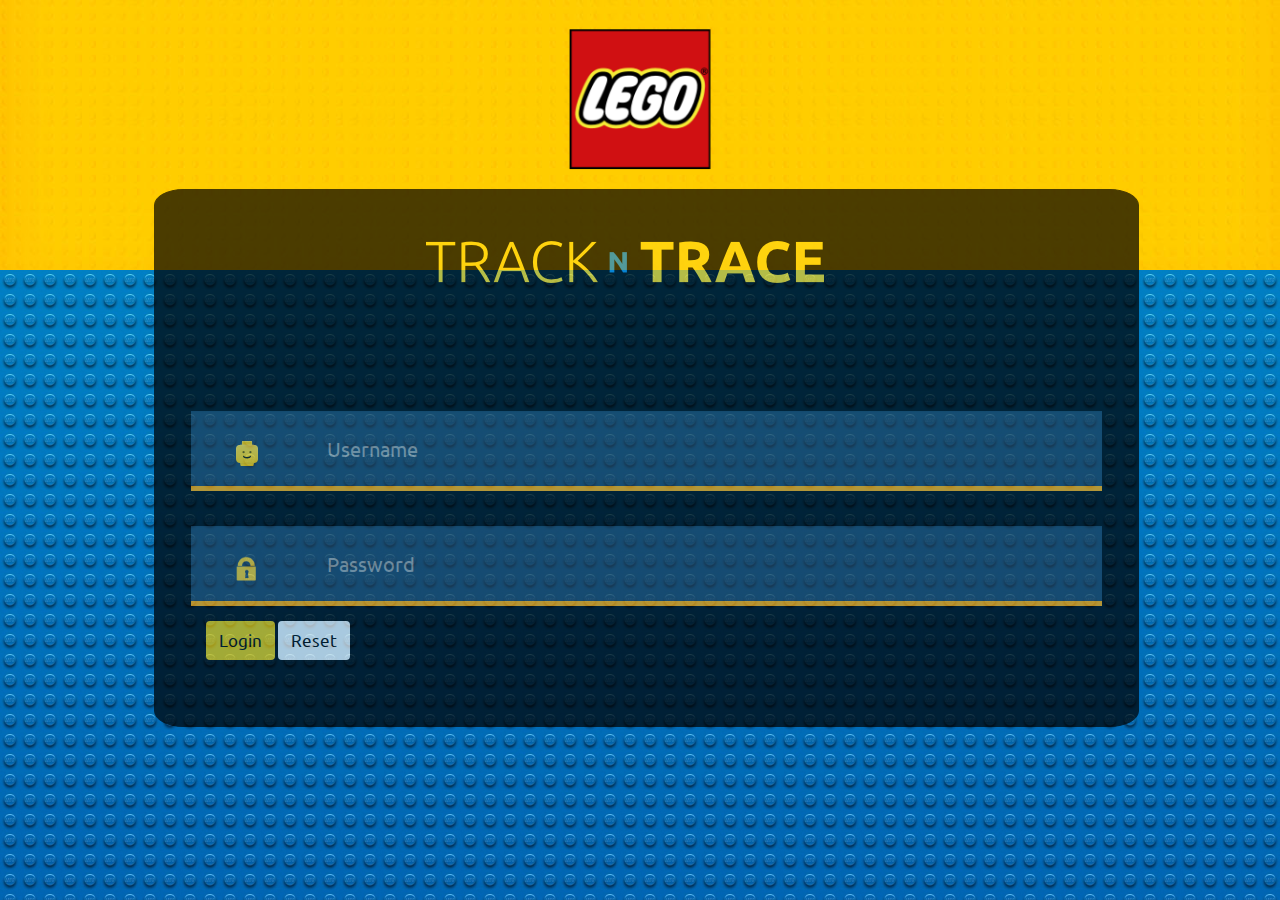
<file: LegoUI/LegoUI/WebContent/index.html>
<!DOCTYPE html>
<html ng-app="legoApp">
	<head>
		<meta charset="utf-8">
	    <meta http-equiv="X-UA-Compatible" content="IE=edge">
	    <meta name="viewport" content="width=device-width, initial-scale=1">
		<title>LEGO</title>
		<link rel="shortcut icon" type="image/png" href="favicon.ico" />
		<link rel="stylesheet" href="libs/css/bootstrap.min.css">
		<link rel="stylesheet" href="libs/css/bootstrap-theme.min.css">
		<link href='libs/css/loading-bar.css' rel='stylesheet' />
		<link rel="stylesheet" href="style/style.css">
	</head>
	<body class="bgImage"  ng-view>

		<script src="libs/js/jquery.min.js"></script>
		<script src="libs/js/moment.js"></script>
		<script src="libs/js/angular.min.js"></script>
		<script src="libs/js/angular-route.js"></script>
		<script src="libs/js/bootstrap.min.js"></script>
		<script src="libs/js/underscore-min.js"></script>
		<script src="libs/js/ui-bootstrap-tpls-0.13.4.js"></script>
		<script type="text/javascript" src="libs/js/spin.min.js"></script> 
		<script type="text/javascript" src="libs/js/angular-spinner.min.js"></script> 
		<script type="text/javascript" src="libs/js/angular-loading-spinner.js"></script> 
		<script src="libs/js/angular-animate.min.js"></script>
		<script src="libs/js/loading-bar.js"></script>
	
		<script src="script/app.js"></script>
		<script src="script/controllers/controller.js"></script>
		<script src="script/services/service.js"></script>
	</body>
</html>
</file>
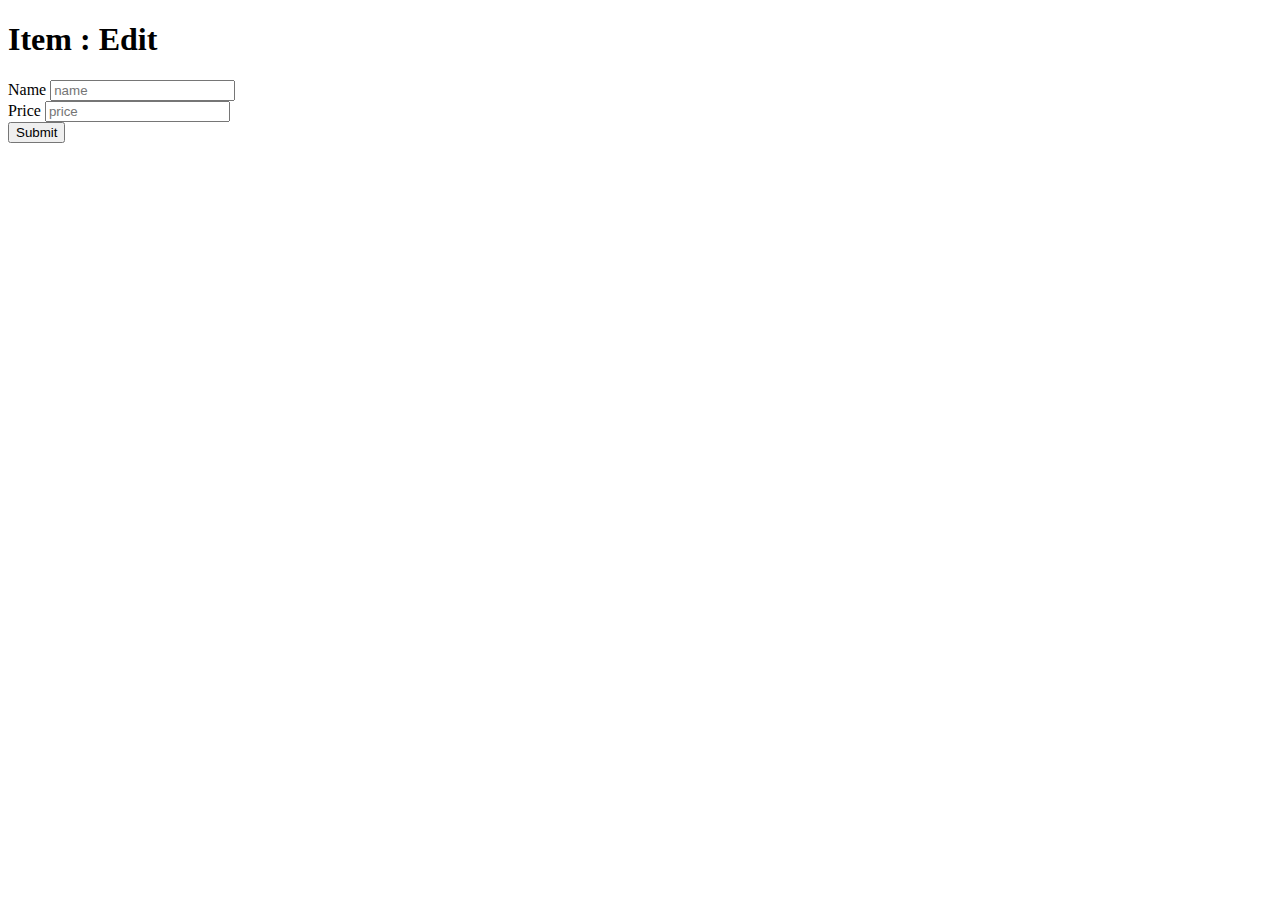
<file: DevOps_POC/microservice-demo/microservice-demo-catalog/src/main/resources/templates/item.html>
<!DOCTYPE html>
<html xmlns:th="http://www.thymeleaf.org"
	xmlns:layout="http://www.ultraq.net.nz/web/thymeleaf/layout"
	layout:decorator="layout">
<head>
<title>Item : Edit</title>
</head>
<body>
	<h1 layout:fragment="header">Item : Edit</h1>
	<div layout:fragment="content" class="container">
		<form th:action="${item.id!=0} ? ${item.id}+'.html' : 'form.html' " th:object="${item}"
			th:method="${item.id != 0} ? put : post" role="form">
			<div class="form-group">
				<label >Name</label> <input type="text"
					th:field="*{name}" class="form-control" placeholder="name" />
			</div>

			<div class="form-group">
				<label >Price</label> <input type="text"
					th:field="*{price}" class="form-control"
					placeholder="price" />
			</div>
			<button type="submit" class="btn btn-default">Submit</button>
		</form>
	</div>
</body>
</html>
</file>
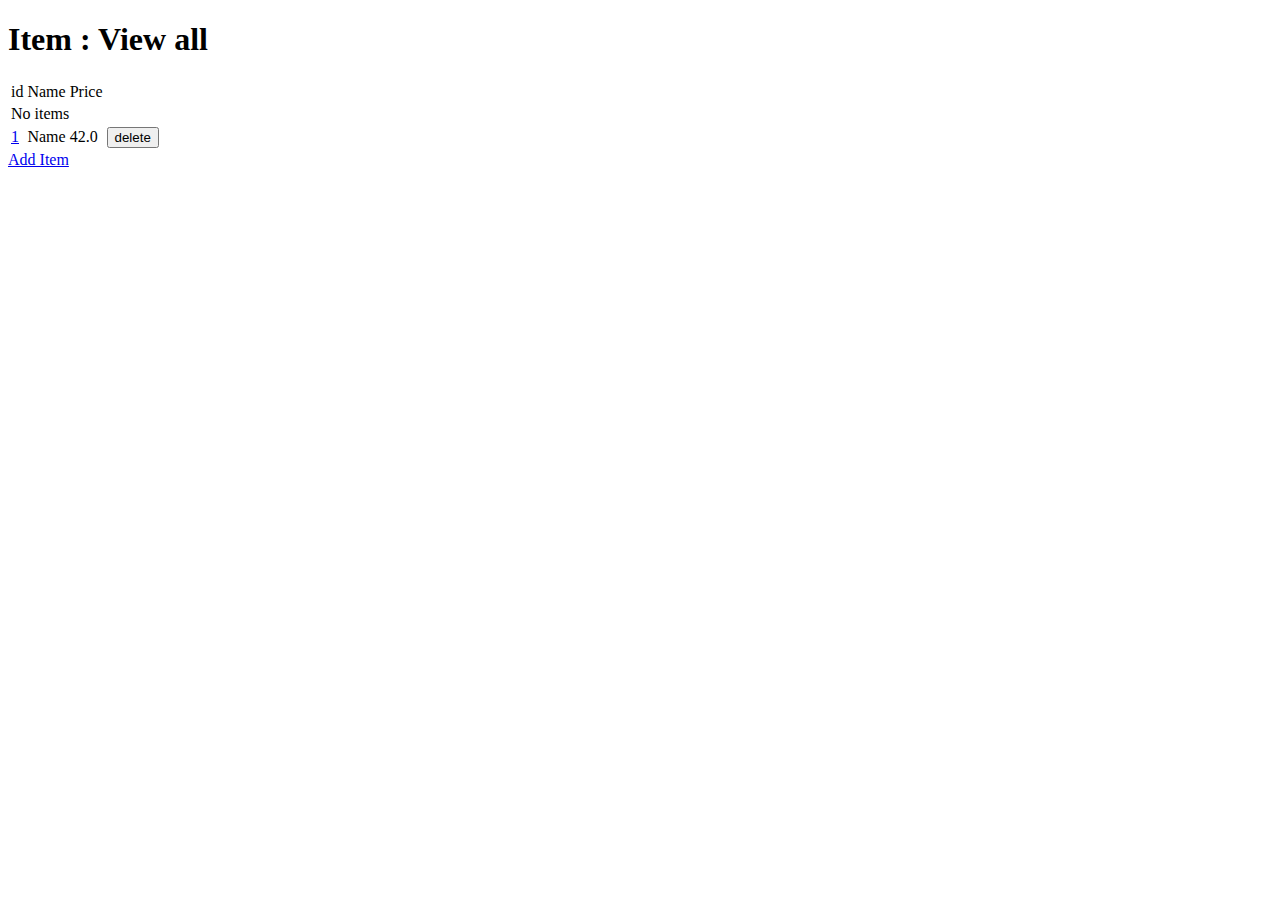
<file: DevOps_POC/microservice-demo/microservice-demo-catalog/src/main/resources/templates/itemlist.html>
<!DOCTYPE html>
<html xmlns:th="http://www.thymeleaf.org"
	xmlns:layout="http://www.ultraq.net.nz/web/thymeleaf/layout"
	layout:decorator="layout">
<head>
<title>Item : View all</title>
</head>
<body>
	<h1 layout:fragment="header">Item : View all</h1>
	<div layout:fragment="content" class="container">
		<table class="table table-bordered table-striped">
			<thead>
				<tr>
					<td>id</td>
					<td>Name</td>
					<td>Price</td>
					<td></td>
				</tr>
			</thead>
			<tbody>
				<tr th:if="${items.empty}">
					<td colspan="4">No items</td>
				</tr>
				<tr th:each="item : ${items}">
					<td><a href="1.html" th:href="${item.id+'.html'}"
						th:text="${item.id}">1</a></td>
					<td th:text="${item.name}">Name</td>
					<td th:text="${item.price}">42.0</td>
					<td><form th:action="${item.id+'.html'}"
							th:method="delete">
							<input type="submit" value="delete" class="btn btn-link" />
						</form></td>
				</tr>
			</tbody>
		</table>
		<div class="row">
			<div class="col-md-4">
				<a href="form.html">Add Item</a>
			</div>
		</div>
	</div>
</body>
</html>
</file>
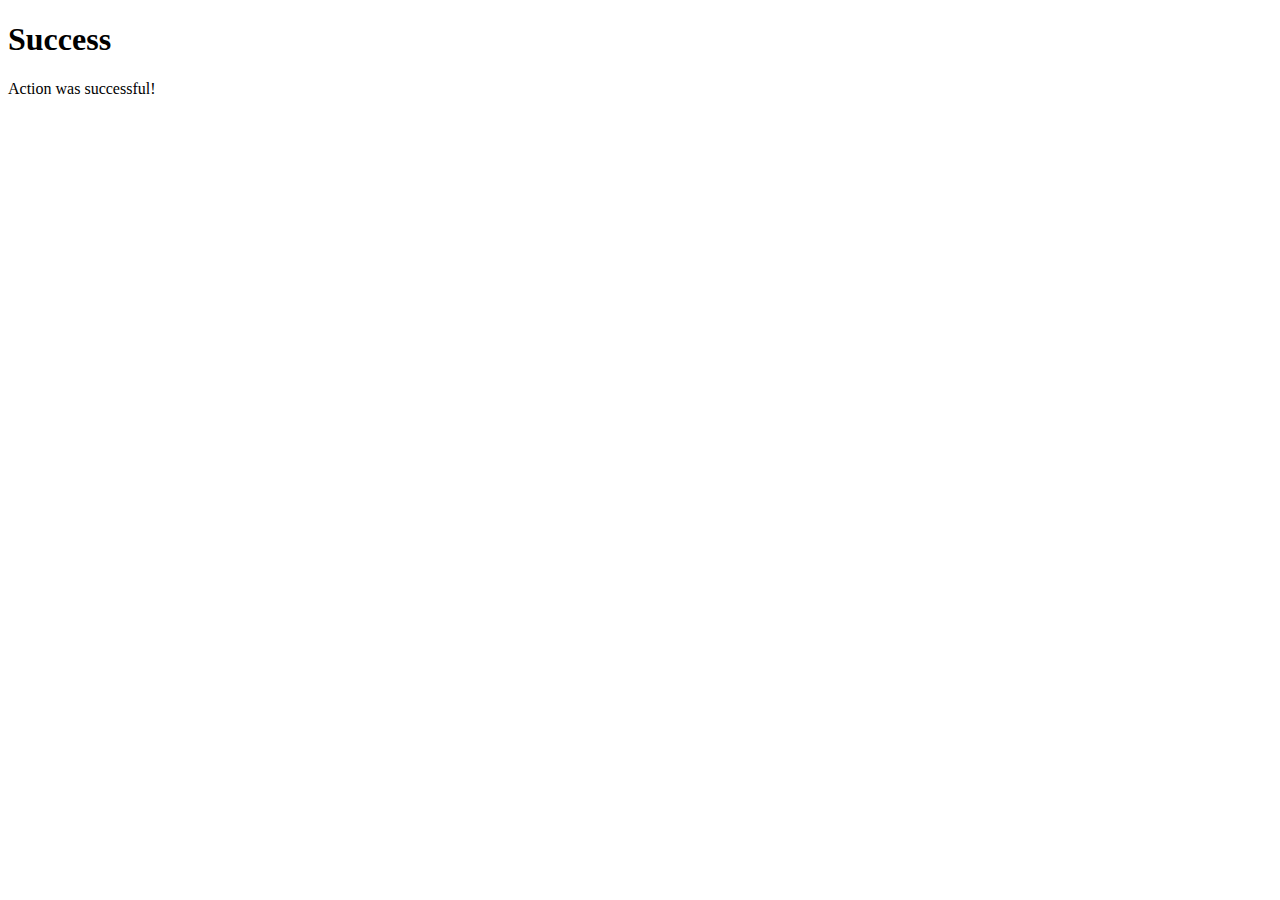
<file: DevOps_POC/microservice-demo/microservice-demo-catalog/src/main/resources/templates/success.html>
<!DOCTYPE html>
<html xmlns:th="http://www.thymeleaf.org"
	xmlns:layout="http://www.ultraq.net.nz/web/thymeleaf/layout"
	layout:decorator="layout">
<head>
<title>Success</title>
</head>
<body>
	<h1 layout:fragment="header">Success</h1>
	<div layout:fragment="content" class="container">
		Action was successful!
	</div>
</body>
</html>
</file>
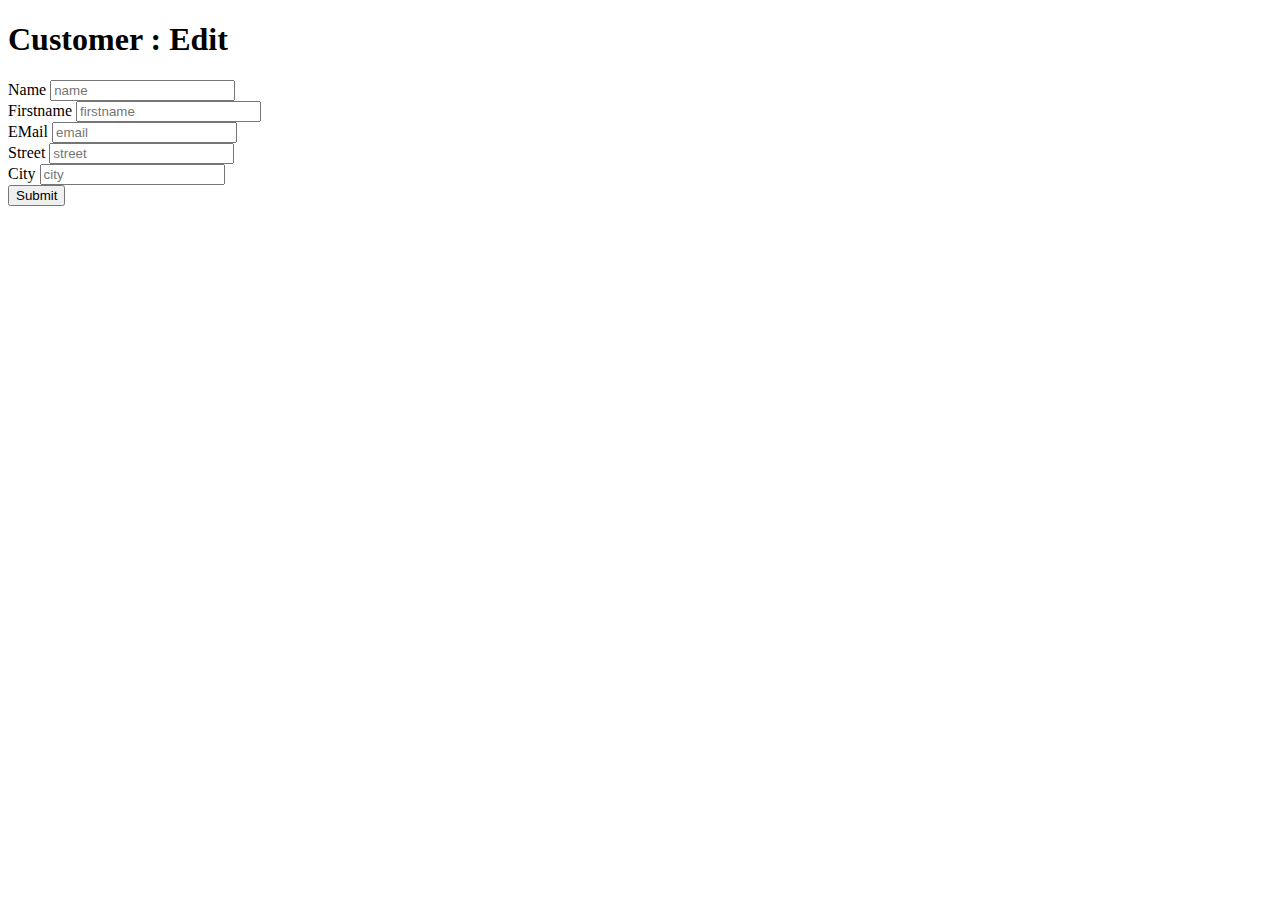
<file: DevOps_POC/microservice-demo/microservice-demo-customer/src/main/resources/templates/customer.html>
<!DOCTYPE html>
<html xmlns:th="http://www.thymeleaf.org"
	xmlns:layout="http://www.ultraq.net.nz/web/thymeleaf/layout"
	layout:decorator="layout">
<head>
<title>Customer : Edit</title>
</head>
<body>
	<h1 layout:fragment="header">Customer : Edit</h1>
	<div layout:fragment="content" class="container">
		<form th:action="${customer.id!=0} ? ${customer.id}+'.html' : 'form.html' " th:object="${customer}"
			th:method="${customer.id != 0} ? put : post" role="form">
			<div class="form-group">
				<label >Name</label> <input type="text"
					th:field="*{name}" class="form-control" placeholder="name" />
			</div>

			<div class="form-group">
				<label >Firstname</label> <input type="text"
					th:field="*{firstname}" class="form-control"
					placeholder="firstname" />
			</div>

			<div class="form-group">
				<label >EMail</label> <input type="text"
					th:field="*{email}" class="form-control"
					placeholder="email" />
			</div>

			<div class="form-group">
				<label >Street</label> <input type="text"
					th:field="*{street}" class="form-control"
					placeholder="street" />
			</div>

			<div class="form-group">
				<label >City</label> <input type="text"
					th:field="*{city}" class="form-control"
					placeholder="city" />
			</div>

			<button type="submit" class="btn btn-default">Submit</button>
		</form>
	</div>
</body>
</html>
</file>
<file: LegoUI/LegoUI/WebContent/libs/css/loading-bar.css>
/* Make clicks pass-through */
#loading-bar,
#loading-bar-spinner {
  pointer-events: none;
  -webkit-pointer-events: none;
  -webkit-transition: 350ms linear all;
  -moz-transition: 350ms linear all;
  -o-transition: 350ms linear all;
  transition: 350ms linear all;
}

#loading-bar.ng-enter,
#loading-bar.ng-leave.ng-leave-active,
#loading-bar-spinner.ng-enter,
#loading-bar-spinner.ng-leave.ng-leave-active {
  opacity: 0;
}

#loading-bar.ng-enter.ng-enter-active,
#loading-bar.ng-leave,
#loading-bar-spinner.ng-enter.ng-enter-active,
#loading-bar-spinner.ng-leave {
  opacity: 1;
}

#loading-bar .bar {
  -webkit-transition: width 350ms;
  -moz-transition: width 350ms;
  -o-transition: width 350ms;
  transition: width 350ms;

  background: #29d;
  position: fixed;
  z-index: 10002;
  top: 0;
  left: 0;
  width: 100%;
  height: 4px;
  border-bottom-right-radius: 1px;
  border-top-right-radius: 1px;
}

/* Fancy blur effect */
#loading-bar .peg {
  position: absolute;
  width: 70px;
  right: 0;
  top: 0;
  height: 12px;
  opacity: .45;
  -moz-box-shadow: #29d 1px 0 6px 1px;
  -ms-box-shadow: #29d 1px 0 6px 1px;
  -webkit-box-shadow: #29d 1px 0 6px 1px;
  box-shadow: #29d 2px 0 6px 2px;
  -moz-border-radius: 100%;
  -webkit-border-radius: 100%;
  border-radius: 100%;
}

#loading-bar-spinner {
  display: block;
  position: fixed;
  z-index: 10002;
  top: 10px;
  left: 10px;
}

#loading-bar-spinner .spinner-icon {
  width: 24px;
  height: 24px;

  border:  solid 4px transparent;
  border-top-color:  #29d;
  border-left-color: #29d;
  border-radius: 100%;

  -webkit-animation: loading-bar-spinner 400ms linear infinite;
  -moz-animation:    loading-bar-spinner 400ms linear infinite;
  -ms-animation:     loading-bar-spinner 400ms linear infinite;
  -o-animation:      loading-bar-spinner 400ms linear infinite;
  animation:         loading-bar-spinner 400ms linear infinite;
}

@-webkit-keyframes loading-bar-spinner {
  0%   { -webkit-transform: rotate(0deg);   transform: rotate(0deg); }
  100% { -webkit-transform: rotate(360deg); transform: rotate(360deg); }
}
@-moz-keyframes loading-bar-spinner {
  0%   { -moz-transform: rotate(0deg);   transform: rotate(0deg); }
  100% { -moz-transform: rotate(360deg); transform: rotate(360deg); }
}
@-o-keyframes loading-bar-spinner {
  0%   { -o-transform: rotate(0deg);   transform: rotate(0deg); }
  100% { -o-transform: rotate(360deg); transform: rotate(360deg); }
}
@-ms-keyframes loading-bar-spinner {
  0%   { -ms-transform: rotate(0deg);   transform: rotate(0deg); }
  100% { -ms-transform: rotate(360deg); transform: rotate(360deg); }
}
@keyframes loading-bar-spinner {
  0%   { transform: rotate(0deg); }
  100% { transform: rotate(360deg); }
}
</file>
<file: LegoUI/LegoUI/WebContent/style/style.css>
@font-face {
   font-family: ubuntu;
   src: url(../libs/fonts/ubuntu-font-family-0.83/Ubuntu-R.ttf);
}
html{
	width: 100% !important;
    overflow-x: hidden;
}
body{
	overflow-x: hidden;
	font-family: ubuntu;
	/* max-height: 100px !important;
    overflow-y: scroll; */
}
@media (min-width : 375px) and (max-width : 767px) {
	.bgImage{
		background-image: url('../images/bg-iphone.png');
	}
	.legoLogo{
		position: absolute;
		top: 15%;
		left: 50%;
		transform: translate(-50%, -50%);
		width: 20%;
		heigth: 20%;
	}
	.loginFrmIcons{
		margin-bottom: -20%;
		margin-left: 5%;
		z-index: 100;
	}
	.loginForm{
		border: 1px solid black;
	    padding: 5%;
	    background: black;
	    opacity: 0.7;
	    border-radius: 3%;
	    top: 30%;
	    position: absolute;
	    width: 92%;
	    left: 3%;
		
	}
	.tntLogo{
		width: 93%;
	}
	.loginFrmIcons {
	       margin-bottom: -22%;
	    margin-left: 5%;
	    z-index: 100;
	}
	#userName, #pwd{
	    height: 3em;
    	border-radius: 0px;
	    opacity: 1 !important;
	    border: 0 none;
	    border-bottom: 5px solid orange;
	    font-size: 20px;
	    font-weight: 500;
	    color: white;
	    background-color: #1f3b53;
	    padding-left: 15%;
	}
	.orderList{
		list-style-type: none;
		padding-left: 0px;
		margin-right: -10%;
		/* height: 600px; */
	    overflow-y: scroll;
	    background-color: #EFEEEE;
	    z-index: 1;
	}
	form#loginForm{
		margin-top: 10%;
	}
	.searchField{
		display: none;
	}
	.orderScreen {
	    width: 101%;
	    background-color: #ffdd11;
	    height: 60px;
	}
	.glyphicon-align-justify {
	    position: relative;
	    font-size: 24px;
	    right: 7%;
	    top: 8px
	}
	.hdrStyle {
	    position: relative;
	    left: 7px !important;
	}
	.legoLogoOrdScrn{
		width: 24px;
		height: 60%;
	  margin-left: -12px;
	}
	.tntImg {
	    margin-left: 9px;
	    width: 51%;
	}
	/* .searchIcon {
	    position: inherit;
	    left: 13%;
	    cursor: pointer;
	    width: 24px;
	} */
	.chartIcon {
	    position: relative;
    	width: 28px;
    	top: 5px;
	}
	.searchIcon {
	    width: 27px;
	    height: 28px;
	    margin: 5px;
	    cursor: pointer;
	    position: absolute;
	    right: 27px;
	}
	.arrowStyle img {
	    width: 18px;
	    height: 18px;
	    top: 17%;
	    position: absolute;
	    margin-left: 75%;
	}
	.timeRow{
		margin-left: 31%;
	}
	.itemName{
		font-weight: bold;
	}
	.statuDet{
		font-weight: bold;
    	margin-left: 18%;
	}
	.status, .bold {
	    font-weight: bold;
	    margin-left: 23%;
	    position: absolute;
	    margin-left: 43% !important;
	    margin-top: -6%;
	}
	.shipDate{
		left: 4%;
	}
	.shipStatus{
	    position: absolute;
	    margin-top: 0%;
	}
	.key {
	    width: 47%;
	    position: absolute;
	}
	.value {
	    font-weight: bold;
	    margin-left: 53%;
	}
	.itemsStyle span img {
	    margin-top: 4%;
	}
	.hidePanel{
		display: none
	}
	.backTo{
		margin-right: 13px;
    	font-size: 24px;
	}
	.timeLines{
		left: 26px;
   		position: relative;
   		font-weight: bold;
	}
	.imgRow{
		width: 40%;
    	position: absolute;
    	left: 24%;
	}
	.dateRow{
		width: 10%;
		position: absolute;
	}
	.connectors{
		height: 54px;
	}
	.orderItem{
		border-bottom: 1px solid #b5adad;
		cursor: pointer;
	}
	.updateBtn, .updateBtn:hover, .updateBtn.active, .updateBtn:focus{
    	margin-top: 10% !important;
	}
	.orderId{
		color: #12598b;
    	font-weight: bold;
    	font-size: 15px;
    	    top: 10%;
    	    position: absolute;
	}
	.rightHrdIcon{
		float: right;
	    position: relative;
	    top: 17%;
	}
	.rightHrdIcon img{
		width: 90%;
    	position: relative;
    	margin-right: -45px;
	}
	.orderDet{
		font-size: large;
   		margin-top: -11px;
    	position: absolute;
	}
	.orderDet span{
		margin: -17px;
	}
	.description{
		left: 69px;
   		position: relative;
	}
	.navbar-nav{
		margin: 0px;
	}
	.setting, .logout{
		left: 38px;
	}
	.shippedDetIcons{
		left: 22%;
    	color: #e99a09;
	}
	.shippedIcons{
		left: 10% !important;
	    color: #e99a09;
	    margin-top: 2% !important;
	    cursor: pointer;
	}
	.mobileSrchFld{
		height: 41px;
	    width: 225px;
	    border-radius: 50px;
	    margin: 20px;
	 
	}
	.searchIconMobile{
		width: 27px;
	    height: 28px;
	    margin: 5px;
	    cursor: pointer;
	    position: absolute;
	    right: 27px;
	}
	.mobileSearch{
		background-color: blue;
	    height: 78px;
	    position: relative;
	}
	.hideSearch, .searchIcon{
		display: none;
	}
	.mobileSrchFld:focus{
		outline: 0;
	}
	.mobileSearch:before{
		content:"";
	   	position: absolute;
	   	border-left: 10px solid transparent;
		border-right: 10px solid transparent;
		border-bottom: 10px solid blue;
		top:-10px;
		left: 84%;
		
	}
	.chartDetails{
		background-color: blue;
	    width: 100% !important;
	    position: absolute;
	    top: 8%;
	    z-index: 1000;
	}
	.chartDetails:before{
		content:"";
	   	position: absolute;
	   	border-left: 10px solid transparent;
		border-right: 10px solid transparent;
		border-bottom: 10px solid blue;
		top:-8px;
		left: 92.6%;
	}
	
}
/* @media (max-width: 768px) { 
	.bgImage{
		background-image: url('../images/bg-iphone.png');
	}
	.legoLogo{
		position: absolute;
		top: 15%;
		left: 50%;
		transform: translate(-50%, -50%);
		width: 22%;
		heigth: 20%;
	}
	.loginForm{
		border: 1px solid black;
		padding: 5%;
		background: black;
		opacity: 0.7;
		border-radius: 3%;
		top: 30%;
		position: absolute;
		width: 100% !important;
    	left: 0% !important;
		
	}
	#userName, #pwd{
	    height: 3em;
    	border-radius: 0px;
	    opacity: 1 !important;
	    border: 0 none;
	    border-bottom: 5px solid orange;
	    font-size: 20px;
	    font-weight: 500;
	    color: white;
	    background-color: #1f3b53;
	    padding-left: 15%;
	}
	.orderScreen{
		width: 100%;
		background-color: #e6c301;
		height: 50px;
	}
} */
@media (min-width: 768px) and (max-width: 992px) { 
	.bgImage{
		background-image: url('../images/bg-desktop.png');
	}
	.legoLogo{
		position: absolute;
		top: 15%;
		left: 45%;
		transform: translate(-50%, -50%);
		width: 17%;
		heigth: 11%;
	}
	.tntLogo{
		width: 70%;
		margin-left: 17%;
	}
	.loginFrmIcons {
	    margin-bottom: -14%;
	    margin-left: 5%;
	    z-index: 100;
	}
	.loginForm{
		    border: 1px solid black;
    padding: 5%;
    background: black;
    opacity: 0.7;
    border-radius: 3%;
    top: 30%;
    position: absolute;
    left: 2%;
    width: 95%;		
	}
	#userName, #pwd{
	    height: 4em;
    	border-radius: 0px;
	    /* opacity: 1 !important; */
	    border: 0 none;
	    border-bottom: 5px solid orange;
	    font-size: 20px;
	    font-weight: 500;
	    color: white;
	    background-color: #1f3b53;
	    padding-left: 15%;
	}
	.orderScreen{
		width: 100%;
		background-color: #e6c301;
		height: 70px;
	}
	.orderList{
		list-style-type: none;
		padding-left: 0px;
		margin-right: -10%;
		height: 600px;
	    overflow-y: scroll;
	    background-color: #EFEEEE;
	    z-index: 1;
	}
	#leftPanel{
		width: 30%;
		padding-right: 9px
	}
	.descrpStatus{
		top: 15px;
    	left: 25px;
    	max-height: 120px;
    	min-height: 90px;    	
   		font-size: 13px;
	}
	.orderItem{
		border-bottom: 1px solid #b5adad;
		border-right: 1px solid #b5adad;
		cursor: pointer;
	}
	.secHrd {
    	height: 90px !important;
	}
	.value{
		display: block;
    	word-wrap: break-word;
    	font-weight: bold;
	}
	.itemsStyle span img.leftStatusIcons{
		position: absolute;
	    height: 21px;
	    width: 49px;
	    left: 0px;
	    top: 25%;
	}
	.arrowStyle img{
		top: 24%;
	    position: absolute;
	    width: 21px;
	    height: 21px;
	    right: 10px;
	}
	#rightPanel{
		width: 70%;
	}
	form#loginForm{
		margin-top: 10%;
	}
	.orderScreen {
	    width: 100%;
	    background-color: #ffdd11;
	    height: 60px;
	}
	.legoLogoOrdScrn{
		width: 28px;
	    height: 60%;
	    margin-left: 18px;
	    margin-right: 12px;
	}
	.glyphicon-align-justify{
		font-size: 27px !important;
   	    top: 8px !important;
	}
	.hdRight {
	    position: relative;
    	top: 5px;
	}
	.timeLines{
		left: 26px;
   		position: relative;
   		font-weight: bold;
	}
	.imgRow{
		width: 40%;
    	position: absolute;
    	left: 24%;
	}
	.dateRow{
		width: 10%;
		position: absolute;
	}
	.statusRow{
		margin-left: 50%;
    	margin-top: -19px;
	}
	.connectors{
		height: 75px;
		border-left: 1px solid gray !important;
	}
	.details{
		margin-left: -6%;
	}
	.updateBtn{
		margin-left: 6% !important;
	}
	.orderId{
		color: #12598b;
    	font-weight: bold;
    	font-size: 13px;
	}
	.rightHrdIcon{
		float: right;
	    position: relative;
	    top: 17%;
	}
	.rightHrdIcon img{
		width: 70%;
	}
	.timeRow{
		margin-left: 31%;
	}
	.itemName{
		font-weight: bold;
	}
	.statuDet{
		font-weight: bold;
	}
	.progressStep{
		margin-left: -3%;
    	border-left: 1px solid gray;
	}
	.tntImg{
		    margin-top: 3px;
    height: 25px;
	}
	.hdrLeft {
	    left: 0px !important;
	}
	.setting, .logout{
		left: 38px;
	}
	.shippedDetIcons{
		color: #e99a09;
   		display: inline;
    	left: 20%;
    	cursor: pointer;
	}
	.shippedIcons{
		color: #e99a09;
   		display: inline;
    	left: 10%;
    	cursor: pointer;
	}
	.mobileSearch, .searchIconMobile{
		display: none;
	}
	.chartDetails{
		background-color: blue;
	    width: 50% !important;
	    position: absolute;
	    top: 6%;
	    left: 50%;
	    z-index: 1000;
	}
	.chartDetails:before{
		content:"";
	   	position: absolute;
	   	border-left: 10px solid transparent;
		border-right: 10px solid transparent;
		border-bottom: 10px solid blue;
		top:-10px;
		left: 88.5%;
	}
	.shipDate{
		left: 4%;
	}
	.shipStatus{
	    position: absolute;
	    margin-top: 0%;
	}
}
@media (min-width: 950px) and (max-width: 1280px) {
	.bgImage{
		background-image: url('../images/bg-desktop.png');
	}
	.legoLogo{
		position: absolute;
	    top: 11%;
	    left: 50%;
	    transform: translate(-50%, -50%);
	    width: 11%;
	   /*  height: 12%; */
	}
	.orderList{
		list-style-type: none;
		padding-left: 0px;
		margin-right: -10%;
		/* height: 600px; */
	    /* overflow-y: scroll; */
	    background-color: #EFEEEE;
	    z-index: 1;
	}
	.glyphicon-align-justify {
            font-size: 27px !important;
    top: 8px !important;
    left: -37px;
	}
	.legoLogoOrdScrn{
		width: 28px;
    	height: 60%;
   		margin-left: -17px;
   		margin-right: 12px;
	}
	.loginForm{
		border: 1px solid black;
	    padding: 4%;
	    background: black;
	    opacity: 0.7;
	    border-radius: 3%;
	    top: 21%;
	    position: absolute;
	    left: 12%;
	    width: 77%;
		
	}
	.tntLogo{
		margin-left: 25%;
	}
	.loginFrmIcons {
	    margin-bottom: -11%;
	    margin-left: 5%;
	    z-index: 100;
	}
	#userName, #pwd{
	    height: 4em;
    	border-radius: 0px;
	    /* opacity: 1 !important; */
	    border: 0 none;
	    border-bottom: 5px solid orange;
	    font-size: 20px;
	    font-weight: 500;
	    color: white;
	    background-color: #1f3b53;
	    padding-left: 15%;
	}
	.orderScreen{
		width: 100%;
		background-color: #e6c301;
		height: 70px;
	}
	.itemsStyle{
		padding: 5%;
		position: relative;
	}
	form#loginForm{
		margin-top: 10%;
	}
	.orderScreen {
	    width: 100%;
	    background-color: #ffdd11;
	    height: 60px;
	}
	.itemsStyle span img.leftStatusIcons{
		height: 21px;
    	width: 49px;
    	margin-top: 8%;
	}
	.arrowStyle img{
		margin-top: 9%;
	    width: 21px;
	    height: 21px;
	    right: 10px;
	}
	.descrpStatus{
		top: 12px;
   		font-size: 13px;
   		margin-bottom: 10%;
   		left: -2%;
	}
	.key {
	    width: 47%;
	}
	.value {
	    display: block;
    	word-wrap: break-word;
    	font-weight: bold;
	}
	.orderItem {
	    border-bottom: 1px solid #b5adad;
	    border-right: 1px solid #b5adad;
	    cursor: pointer;
	}
	.details{
		margin-left: -2%;
	}
	.imgRow{
		width: 40%;
    	position: absolute;
    	left: 24%;
	}
	.dateRow{
		width: 10%;
		position: absolute;
	}
	.connectors{
		height: 54px;
	}
	.timeRow{
		margin-left: 31%;
	}
	.itemName{
		font-weight: bold;
	}
	.statuDet{
		font-weight: bold;
	}
	.progressStep{
    	border-left: 1px solid gray;
	}
	.statusRow{
		margin-left: 46%;
    	margin-top: -4%;
	}
	#leftPanel{
		height: 585px;
	    overflow-y: scroll;
	    overflow-x: hidden;
	    background-color: #EFEEEE
	}
	#rightPanel{
		padding-left: 0%;
	}
	.updateBtn, .updateBtn:hover, .updateBtn.active, .updateBtn:focus{
		margin-left: 4%;
	}
	.orderId{
		color: #12598b;
    	font-weight: bold;
    	font-size: 15px;
	}
	.rightHrdIcon{
		float: right;
	    position: relative;
	    top: 17%;
	}
	.rightHrdIcon img{
		width: 70%;
	}
	.orderDet{
		font-size: xx-large;
	}
	.shippedDetIcons{
		color: #e99a09;
   		margin-left: 10%;
	}
	.shippedIcons{
		color: #e99a09;
   		margin-left: 6%;
   		cursor: pointer;
	}
	.mobileSearch, .searchIconMobile{
		display: none;
	}
	.chartDetails{
		background-color: blue;
	    width: 30% !important;
	    position: absolute;
	    top: 6.5%;
	    left: 70%;
	    z-index: 1000;
	}
	.chartDetails:before{
		content:"";
	   	position: absolute;
	   	border-left: 10px solid transparent;
		border-right: 10px solid transparent;
		border-bottom: 10px solid blue;
		top:-10px;
		left: 88.5%;
	}
	.shipDate{
		left: 4%;
	}
	.shipStatus{
	    position: absolute;
	    margin-top: 0%;
	}
	.rightSection{
		overflow-y: scroll;
   		height: 510px;
	}
}
@media (min-width: 1281px) {
	.bgImage{
		background-image: url('../images/bg-desktop.png');
	}
	.setting, .logout{
		left: 38px;
	}
	.loginFrmIcons {
	    margin-bottom: -20%;
	    margin-left: 5%;
	    z-index: 100;
	}
	.legoLogo{
		position: absolute;
		top: 13%;
		left: 50%;
		transform: translate(-50%, -50%);
		width: 9%;
		heigth: 9%;
	}
	.loginForm{
		border: 1px solid black;
		padding: 4%;
		background: black;
		opacity: 0.7;
		border-radius: 3%;
		top: 25%;
		position: absolute;
		left: 31%;
	}
	#userName, #pwd{
	    height: 4em;
    	border-radius: 0px;
	    border: 0 none;
	    border-bottom: 5px solid orange;
	    font-size: 20px;
	    font-weight: 500;
	    color: white;
	    background-color: #1f3b53;
	    padding-left: 15%;
	}
	.orderScreen{
		width: 101.1%;
		background-color: #ffdd11;
		height: 60px;
	}
	.orderList{
		list-style-type: none;
		padding-left: 0px;
		margin-right: -10%;
		height: 591px;
	    overflow-y: scroll;
	    background-color: #EFEEEE;
	    z-index: 1;
	}
	.itemsStyle{
		padding: 5%;
		position: relative;
	}
	form#loginForm{
		margin-top: 10%;
	}
	.glyphicon-align-justify {
	    position: relative;
	    font-size: 31px;
	    left: -50px;
	    margin: -2px;
	}
	.legoLogoOrdScrn{
		width: 35px;
	    height: 33px;
	    position: absolute;
	    left: -7px
	}
	.tntImg {
	   width: 20%;
    	margin-left: 1%;
    	margin-top: -13px;
	}
	.hdrLeft{
		position: relative;
		left: 4%;
	}
	.orderItem {
	    border-bottom: 1px solid #ddd;
	    border-right: 1px solid #ddd;
	    cursor: pointer;
	}
	.itemsStyle span img.leftStatusIcons{
		height: 21px;
    	width: 49px;
    	margin-top: 9%;
	}
	.arrowStyle img{
		margin-top: 9%;
	    width: 21px;
	    height: 21px;
	    right: 10px;
	}
	.descrpStatus{
		top: 17px;
	    max-height: 120px;
	    min-height: 80px;
	    font-size: 13px;
	}
	.value {
	    display: block;
    	word-wrap: break-word;
    	font-weight: bold;
	}
	.orderList{
		list-style-type: none;
		padding-left: 0px;
		margin-right: -10%;
		/* height: 600px; */
	    overflow-y: scroll;
	    background-color: #EFEEEE;
	    z-index: 1;
	}
	.imgRow{
		width: 40%;
    	position: absolute;
    	left: 24%;
	}
	.dateRow{
		width: 10%;
		position: absolute;
	}
	.statusRow{
		margin-left: 41%;
    	margin-top: -4%;
	}
	.timeRow{
		margin-left: 31%;
	}
	.itemName{
		font-weight: bold;
	}
	.progressStep{
		border-left: 1px solid gray;
	}
	.connectors{
		height: 54px;
		border-left: 1px solid gray !important;
	}
	.updateBtn{
		margin-right: 14% !important;
   		margin-left: 15px;
	}
	.orderId{
		color: #12598b;
    	font-weight: bold;
    	font-size: 15px;
	}
	.rightHrdIcon{
		float: right;
	    right: 20%;
	    position: relative;
	    top: 17%;
	}
	.rightHrdIcon img{
		width: 70%;
	}
	.orderDet{
		font-size: xx-large;
	}
	.shippedDetIcons, .shippedIcons{
		color: #e99a09;
   		margin-left: 5%;
   		cursor: pointer;
	}
	.chartDetails{
		background-color: blue;
	    width: 36% !important;
	    position: absolute;
	    top: 9%;
	    left: 64%;
	    z-index: 1000;
	}
	.chartDetails:before{
		content:"";
	   	position: absolute;
	   	border-left: 10px solid transparent;
		border-right: 10px solid transparent;
		border-bottom: 10px solid blue;
		top:-10px;
		left: 94%;
	}
	#rightPanel{
		max-height: 580px !important;
	    overflow-y: scroll;
	    overflow-x: hidden;
	    padding: 0px;
	}
	.rightSection{
		overflow-y: scroll;
   		height: 510px;
	}
}
.error{
	color: red;
	font-weight: bold;
}



.searchField{
	border-radius: 50px;
	align: right;
	width: 225px;
    height: 32px;
}


.hdrStyle{
	top: 20%;
	position: relative;
}
.hdrLeft{
	position: relative;
	left: 4%;
}
.login-btn{
	background-color: #e6c301;
    color: black;
    font-size: 17px;
}
.reset-btn{
	color: black;
    font-size: 17px;
}
/* Style for odered detailed view */
.contentDiv{
	top: 40%;
	position: relative;
	border: 1px solid black;
}
/*.orderList{
	list-style-type: none;
	padding-left: 0px;
	margin-right: -10%;
	height: 600px;
    overflow-y: scroll;
    background-color: #EFEEEE;
    z-index: 1;
}*/
/* .orderItem{
	border-bottom: 1px solid #DAD9D9;
	border-right: 1px solid #DAD9D9;
	padding: 10px 10px 10px 0px;
	background-color: #EFEEEE;
	cursor: pointer;
} */
.orderItem.Created{
	background: url('../images/icon-status-blue.png') no-repeat 15px center;
}
.orderItem.Received{
	background: url('../images/icon-status-blue.png') no-repeat 15px center;
}
.orderItem.Shipped{
	background: url('../images/icon-status-blue.png') no-repeat 15px center;
}
.orderItem.Completed{
	background: url('../images/icon-status-green.png') no-repeat 15px center;
}

.connectors{
	border-left: 1px solid gray;
	width: 1px;
	margin-left: 10px;
	position: absolute;
	
}
.activeTab{
	background-color: white !important;
	border-right: 0px;
}
/*.itemsStyle{
	padding: 5%;
	position: relative;
}*/

.month{
	font-weight: bold;
	font-size: 18px;
	/* width: 20px;
  	height: 20px;
  	border-radius: 50%;
  	color: #fff;
  	line-height: 500px;
  	text-align: center;
  	background: #EFEEEE; */
}
/* #leftPanel{
	height: 590px;
    overflow-y: scroll;
    overflow-x: hidden;
    background-color: #EFEEEE;
} */
.secHrd{
	height: 80px;
	z-index: -1;
	margin-left: -1px;
	color: #FCF8F7;
	background-color: #5DADE2;
}
/* .secHrd.Shipped{
	border-top: 1px solid white;
	background-color: #ffdd11;
} */
.secHrd.Completed{
	background-color: #4AE747 !important;
}
.secHrd.Delayed{
	background-color: red !important;
}
.rightHrdDel{
	position: absolute;
	top: 30%;
	left: 4%;
}

.rightHrdDel:nth-child(1){
	font-size: 19px
}

.spinner{
	top: 250% !important;
}
/* .progressStep{
	border-left: 1px solid #B2BABB;
	left: 20px;
} */
.items{
	margin-left: 8%;
}
.errorList{
	margin: 15px 0px 0px 15px;
}
.updateBtn, .updateBtn:hover, .updateBtn.active, .updateBtn:focus{
	background-color: #0067b0;
	color: white;
	width: 138px;
    height: 32px;
    opacity: 0.75;
    font-size: 15px;
    margin-top: 3%;
    margin-right: 7%;
}
.glyphicon-plus-sign{
	font-size: 17px;
}
.modal-header{
    background-color: #5DADE2;
}
.hideArrow{
	display: none; 
}
.searchField:focus{
	outline: 0;
}

.less{
	height: 65px;
}
.medium{
	height: 80px;
}
.large{
	height: 95px;
}
.Xlarge{
	height: 110px;
}
.imgRow .dlyedBrdStyle{
	border-left: 2px dotted red !important;
}
.statusUpdIcon, .radioBtnCls{
	margin: 10px 10px 10px 10px;
}
.searchIcon, .chartIcon{
	cursor: pointer;
}
.chartContents{
	display: none;
}
.nav-tabs {
    border-bottom: 1px solid blue !important;
}
.nav-tabs>li{
	margin: 13px;
}
.nav-tabs>li.active>a, .nav-tabs>li.active>a:focus, .nav-tabs>li.active>a:hover,.nav>li>a:focus, .nav>li>a:hover {
    color: white !important;
    cursor: pointer;
    background-color: blue;
    border: 1px solid blue;
    border-bottom-color: transparent;
    opacity: 1;
}
.nav-tabs>li>a, .nav>li>a:hover{
	color: white !important;
	opacity: 0.6;
}
.nav>li:nth-child(2){
	border-left: 1px solid white;
    border-right: 1px solid white;
}
.contentArea{
	background-color: white !important;
	margin: 10px 10px 25px 10px;
}
.progress{
	width: 85%;
    margin: 5%;
    border-radius: 13px;
    height: 30px;
}
.countDiv{
	font-size: 25px;
	font-weight: bold;
	color: #337ab7;
}
.countDiv.Delayed{
	color:#d9534f !important;
}
.countDiv.Completed{
	color:#5cb85c !important;
}
.statusDiv{
	color: gray;
	font-size: 14px;
	font-weight: bold;
}
.shippingHistry{
	font-weight: bold;
	text-decoration: underline;
}
</file>
